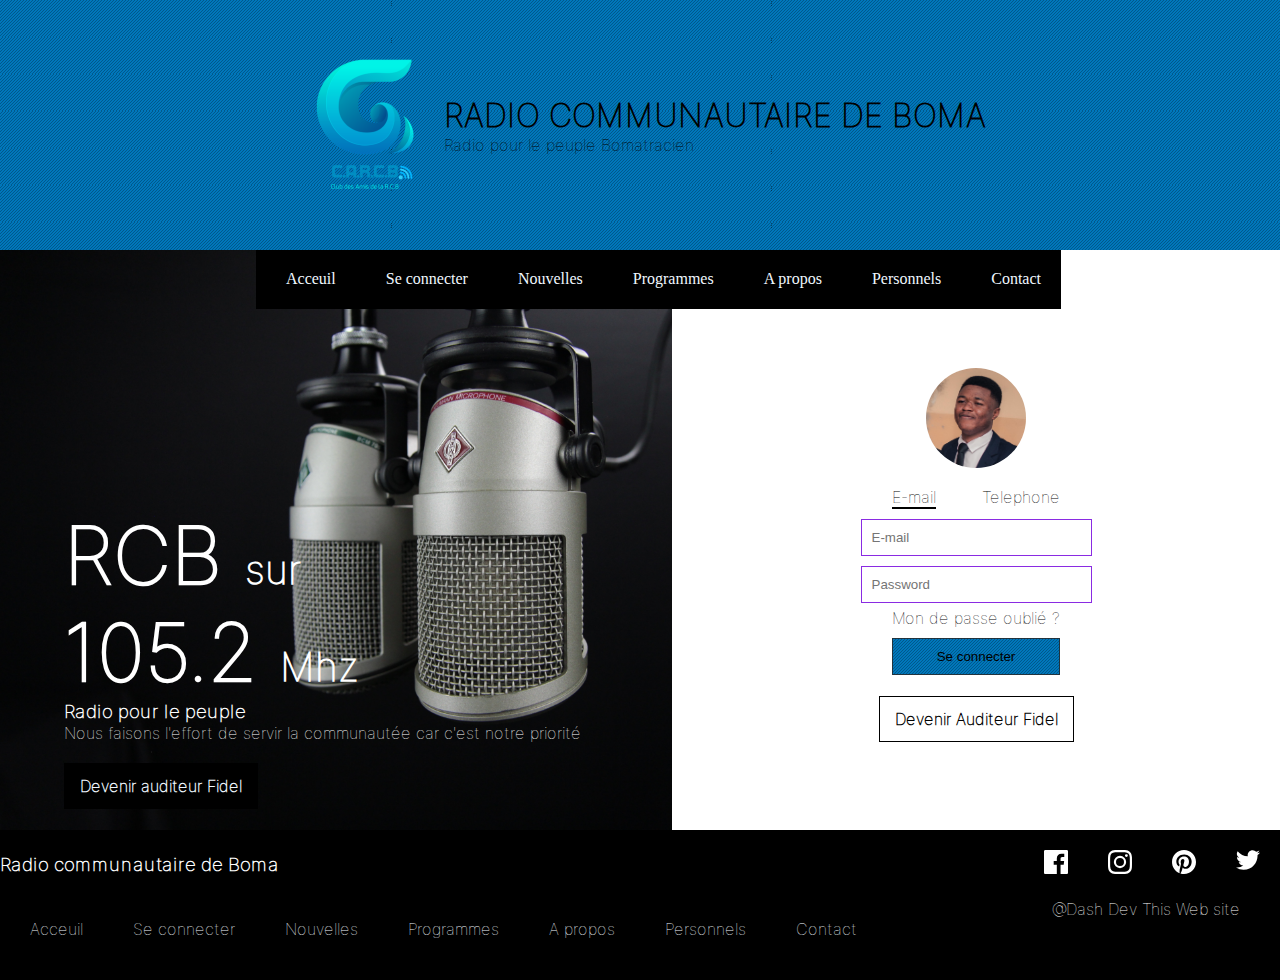
<file: login.html>
<!DOCTYPE html>
<html lang="fr">
<head>
    <meta charset="UTF-8">
    <meta http-equiv="X-UA-Compatible" content="IE=edge">
    <meta name="viewport" content="width=device-width, initial-scale=1.0">
    <link rel="stylesheet" href="styles/login.css">
    <title>RCB</title>
</head>
<body>
    <div class="bodyLogin">

        <div class="avant">
            <img src="Images/logo6_11_1292.png" width="150px" height="150px" alt="">
            <aside>
                <h1>RADIO COMMUNAUTAIRE DE BOMA</h1>
                <p>Radio pour le peuple Bomatracien</p>
            </aside>
            <div class="opening">
                <div id="open" class="open" onclick="opening() ">
                    <img src="Images/icon-hamburger.svg" alt="">
                </div>
    
            </div>
        </div>
        
        <div class="cont">
            <div id="menu" class="menu">
                
                <div class="entete">
                    <div id="close" class="close" onclick="closing()">
                        <img src="Images/icon-close.svg" alt="">
                    </div>
                    <div class="tof">
                        <img src="Images/FXYN7326.png" width="100px" height="100px" alt="">
                        <div class="user">
                            <h3>Jordache Nzita</h3>
                        </div>
                    </div>
                </div>
                <div class="navBeur">
                    <nav>
                        <ul>
                            <a href="index.html"><li>Acceuil</li></a>
                            <a href=""><li>Se connecter</li></a>
                            <a href=""><li>Nouvelles</li></a>
                            <a href=""><li>Programmes</li></a>
                            <a href=""><li>A propos</li></a>
                            <a href="personel.html"><li>Personnels</li></a>
                            <a href=""><li>Contact</li></a>
                        </ul>
                    </nav>
                </div>
                <p>La RCB est la meuilleure</p>
            </div>
            <div class="viss">
              
                <header id="header">
                    <div class="nav">
                        <nav class="navi">
                            <ul>
                                <a id="acceuil" href="index.html"><li>Acceuil</li></a>
                                <a href=""><li>Se connecter</li></a>
                                <a href=""><li>Nouvelles</li></a>
                                <a href=""><li>Programmes</li></a>
                                <a href=""><li>A propos</li></a>
                                <a href="personel.html"><li>Personnels</li></a>
                                <a href=""><li>Contact</li></a>
                            </ul>
                        </nav>
                    </div>
                </header>
                   <!-- <div class="dispoLogin"> -->
                <div id="indi" class="indi">
            
                    <h1>RCB <span class="sur">sur</span><br> 105.2 <span class="sur">Mhz</span> </h1>
                    <h3>Radio pour le peuple </h3>
                    <p>Nous faisons l'effort de servir la communautée car c'est notre priorité</p><br>
                    <a href="#email" class="dev" id="dev"  > <span id="span"> </span >Devenir auditeur Fidel  </a> 
                    
                </div> 
                <div class="contenaires">
                    <div id="connection" class="connexion">
                        <div class="connecting">
                            <div class="fontConnect">
                                <img src="Images/bg-pattern-card.svg" alt="">
                                <img id="avatarConnexion" class="img" src="Images/FXYN7326.png" width="100px" height="100px" alt="">
                                <div class="fontBlanc">
                                    <H4>Jordache Nzita</H4>
                                </div>
                            </div>
                            <p>Est ce vous ?</p>
                            <span id="confirm"> Oui c'est moi</span>
                            <span id="nonConfirm"> Non ce n'est pas moi</span>
                        </div>
                    </div>
                    <div class="form">
                        <form id="fm" action="">
                            <div class="logDiv">
                                <div class="avatarLogin">
                                    <img src="Images/FXYN7326.png" width="100px" height="100px" alt="">
                                </div>
                                <div class="choix">
                                    <span id="email">E-mail</span>
                                    <span id="telephone">Telephone</span>
                                </div>
                                <input type="tel" name="tel" id="tel" placeholder="E-mail">
                                <input type="password" name="password" id="password" placeholder="Password">
                                <p>Mon de passe oublié ?</p>
                                <button type="submit" >Se connecter</button>
                            </div>
                            <div class="inscrire">
                                <span class="ins" id="dev"><span id="span"></span> Devenir Auditeur Fidel</span>
                            </div>
                        </form>
                    </div>     
                    <div id="inscript" class="inscripAudi">

                        <div class="form">
                            <form id="fom" action="">
                                <div class="logDiv">
                                    <div class="avatarLogin" id="avatarLogin">
                                        <div class="ava">
                                            <input type="file" name="imgInscri" id="imgInscri" onchange="ajoutImage(this);">
                                            <!-- <img src="" id="imagem" width="100px" heigt="80%"/> -->
                                        </div>
                            
                                        <!-- <input type="image" src="" alt=""> -->
                                        <!-- <img src="Images/FXYN7326.png" width="100px" height="100px" alt=""> -->
                                    </div>
                                    <input type="tel" name="nom" id="nom" placeholder="Nom Complet">
                                    <input type="text" name="electronicAdress" id="electronicAdress" placeholder="E-mail ou Telephone">
                                    <!-- <input type="text" name="prenom" id="prenom" placeholder="Prenom"> -->
                                    <!-- <input type="text" name="ville" id="ville" placeholder="Ville de residence"> -->
                                    <input type="text" name="adress" id="address" placeholder="Ex:Av.matond.32 Tshutuzi.Boma">
                                    <select name="sexe" id="sexe" title="Quel est votre sexe ?">
                                        <option value="">Masculin</option>
                                        <option value="">Feminin</option>
                                    </select>
                                    <select name="trancheAge" id="trancheAge" title="Quel est votre tranche d'age ?">
                                        <option value="">< a 18 ans</option>
                                        <option value="">18 - 30 ans</option>
                                        <option value="">31 a 45 ans</option>
                                        <option value="">45 a 60 ans</option>
                                        <option value="">> a 60 ans</option>
                                    </select>
                                    <input type="password" name="password" id="password" placeholder="Password">
                                    <!-- <input type="password" name="passwordConfirm" id="passwordConfirm" placeholder="Password Confirm"> -->
                                    <span  id="submit"  >S'inscrire</span>
                                </div>
                            </form>
                        </div>               
                    </div>
                </div>
                 <!-- </div> -->
            </div>
        </div>
       <footer>
            <div class="de">
                <H3>Radio communautaire de Boma</H3>
                <div class="lien">
                   <a href=""><img src="Images/icon-facebook.svg" alt=""></a> 
                    <a href=""><img src="Images/icon-instagram.svg" alt=""></a>
                   <a href=""><img src="Images/icon-pinterest.svg" alt=""></a> 
                    <a href=""><img src="Images/icon-twitter.svg" alt=""></a>
                </div>
            </div>
            <div class="navem">
                <div class="navi">
                    <nav>
                        <ul>
                            <a href="index.html"><li>Acceuil</li></a>
                            <a href=""><li>Se connecter</li></a>
                            <a href=""><li>Nouvelles</li></a>
                            <a href=""><li>Programmes</li></a>
                            <a href=""><li>A propos</li></a>
                            <a href="personel.html"><li>Personnels</li></a>
                            <a href=""><li>Contact</li></a>
                        </ul>
                    </nav>
                </div>
                <p>@Dash Dev This Web site </p>
            </div>
       </footer> 
    </div>
   <script src="script/login.js" async></script>
</body>
</html>
</file>
<file: styles/login.css>
@font-face {
    font-family: 'Inter';
    font-style:  normal;
    font-weight: 100;
    font-display: swap;
    src: url("Inter Web/Inter-Thin.woff2?v=3.19") format("woff2"),
         url("Inter Web/Inter-Thin.woff?v=3.19") format("woff");
  }
  :root{
    --bg:url("Images/Sans\ titre.png");
    --bord: blueviolet;
    
  }
*{
    margin: 0;
    padding: 0;
    transition: 0.5s;
}
/* body{

} */
header{
    display: flex;
    justify-content: center;
    position: -webkit-sticky; /* Safari */
    position: -moz-sticky;
        position: sticky;
        top: 0;
}
.vi{
    position: relative;
    background-image: url("Images/banner.jpg");
    background-size: cover;
    background-repeat: no-repeat;
    width: 100%;
   
}
.indi{
    margin: auto;
    padding: auto;
    padding-top: 5%;
    padding-left: 5%;
    padding-bottom: 5%;
    font-family: 'Inter';
    /* position: absolute;
    top: 350px;    
    left: 340px; */
    /* z-index: 1; */
   
 /* padding: 11%; */
 /* border: 1px solid rgb(255, 0, 0); */
  

}
/* .imageP{
    z-index: -1;

} */
#dev:hover #span {
    /* background-color: blueviolet; */
    background-image: var(--bg);
    width: 100%;
    border-bottom: 1px solid white;
}
#dev:hover{
    color: white;
    border-color:  var(--bord);
    cursor: pointer;
}
#span{
    /* margin: 0; */
    position: absolute;
    top: 0;
    left: 0;
    z-index: -1;
    /* background-color: brown; */
    width: 0%;
    height: 100%;
    transition: 0.5s;
  
    /* padding: 12px 0; */

}


#dev{
    position: relative;
    z-index: 1;
    border: 1px solid black;
    display: inline-block;
    /* margin: 0 10px; */
    padding: 12px 15px;
    font-weight: bold;
    background-color: none;
    /* padding-bottom:10px ; */
}
video{
    display: flex;
    margin: auto;
    justify-content: center;
}
.indi h1{
    font-size: 5em;
    margin: 0;
    padding-bottom: 0;
    
}
.open{
    display: none;
}
.avant{
    /* background-color: blueviolet; */
    background-image: var(--bg);
    width: 100%;
    height: 250px;
    font-family: "inter";
    display: flex;
    align-items: center;
    justify-content: center;

}
ul{
    list-style-type: none;
}
.navi ul{
    display: flex;


    
}
.sur{
    font-size: 0.5em;
}
a{
    text-decoration: none;
    padding: 20px;
    padding-left: 30px;
    border-bottom: 1px solid rgb(0, 0, 0);
    background-color: rgb(0, 0, 0);
    color: aliceblue;
 
}
/* nav{
    
/* position: absolute;
left: 27%; 
} */
a:hover  {
    background-color: var(--bord);
    
    border-bottom: 1px solid white;

}

a:hover{
 
    transition: 0.9s;
    
    border-bottom: 1px solid white;

}
footer{
    height: 150px;
    background-color: black;
}
.foot{
    display: flex;
    margin: 0%;
    padding: 0%;
}
.foot p{
    font-family: "inter";
    text-align: justify;
    width: 600px;
    margin: auto;
}
.de{
    font-family: "inter";
    color: white;
    /* margin: 20px; */
    display: flex;
    flex-direction: row;
    justify-content: space-between;
    align-items: center;

}
.lien{
    display: flex;

}
.lien a{
    padding: 10px;
    margin:10px
}
.navem nav{
    left: 0px;
}
.navem{
    font-family: inter;
    margin-right: 40px;
    color: white;
    display: flex;
    justify-content: space-between;
}
/* personel */
.contenaire{
    background-image: url("Images/bg.png");
    display: flex;
    font-family: inter;
    /* width: 75%; */
    margin: auto;
    padding: 10px 15% ;
    color: white;
    position: relative;
}
.choix{
    width: 80%;
    display: flex;
    justify-content: space-between;
    /* border-bottom: 2px solid rgb(255, 255, 255);/ */
   
    margin: 5px;
}
.choix #email{
    cursor: pointer;
    border-bottom: 2px solid rgb(0, 0, 0);

    /* border-color: black; */
}
.choix #telephone{
    cursor: pointer;
    border-bottom: 2px solid rgb(255, 255, 255);

    /* border-color: black; */
}

.connexion span{
    padding: 10px;
    width: 100%;
    margin: 5px;
    border: 1px solid rgb(0, 0, 0);
    cursor: pointer;
}
.connexion{
    transition: 2s;
    z-index: 998;
    display: flex;
    flex-direction: column;
    justify-content: center;
    align-items: center;
    position: absolute;
    top: 0;
    right: 0;
    height: 100%;
    /* width: 47.5%; */
    background: rgb(0, 142, 167);
    font-family: inter;
    color: white;
    text-align: center;
    /* border: 1px solid red; */
    /* display: none; */
    width: 0;
    overflow: hidden; 
    

}
.inscripAudi{
    transition: 2s;
    z-index: 998;
    display: flex;
    flex-direction: column;
    justify-content: center;
    align-items: center;
    position: absolute;
    bottom: 0;
    right: 0;
    width: 0;
    /* border-radius: 100%; */
    /* width: 47.5%; */
    background: rgb(0, 142, 167);
    font-family: inter;
    color: white;
    text-align: center;
    /* border: 1px solid red; */
    /* display: none; */
    height: 0%;
    overflow: hidden; 
    

}
.fontConnect .img{
    position: absolute;
    top:35%;
    left: 35%;
    border-radius: 50%;
    /* border: 1px solid red; */

}
.connexion p{
    padding: 5px;
}

#confirm{
    background: var(--bg);
    
}
#nonConfirm{
    background: rgb(194, 194, 194);
}
.fontBlanc{
    display: flex;
    align-items: flex-end;
    background-color: white;
    height: 100px;
    width: 100%;
    color: rgb(48, 48, 48);
    text-align: center;
    font-family: inter;
    justify-content: center;
    padding-bottom: 10px;
    font-weight: bold;
    /* border: 1px solid red; */

}
.fontConnect{
    /* border-radius: 20px; */
    position: relative;
    display: flex;
    flex-direction: column;
    justify-content: center;
    align-items: center;
    overflow: hidden;
    /* border: 1px solid red; */
    transition: 0.7s;

   
}
.connecting{
    display: flex;
    flex-direction: column;
    justify-content: center;
    align-items: center;
    /* border: 1px solid red; */

}
.technicien,.journaliste,.directeur{
    display: flex;
    /* align-items: center; */

}
.descPersonnel{
    padding: 0 15px ;
} 
.autrPersonel{
    display: flex;
    flex-direction: column;
    justify-content: space-between;
}
.vis{
    background-image: url("Images/NOUS.jpg");
    background-size: cover;
    background-repeat: no-repeat;
    width: 100%;
    height: 550px;
}

.titlePersonal{
    padding: 20px;
    font-family: inter;
    font-weight: bold;
    text-align: center;

}
#avatarP{
    border-radius: 10px;
    /* border: 1px solid red; */
    width: 350px;
    overflow: hidden; 
    height: 130px;
}
.autrPersonel img:hover{
    filter: grayscale(100%);
    transform: scale(1.8);

}
.avatarDg{
    position: relative;
    padding-right: 30px;
}
.avatarDg:hover .spanDg{
    opacity: 1;
}
.avatarDg:hover .visibleDg{
    display: none;
}
.avatarDg:hover .descriptionDg{
    bottom: 10%;
  opacity: 1;
  cursor: pointer;
}
.spanDg{
    position: absolute;
    top: 0;
    left: 0;
    width: 100%;
    height: 100%;
    opacity: 0;
  background: linear-gradient(rgba(190, 186, 186, 0.5), rgba(5, 5, 6, 0.849));
}
.descriptionDg{
    padding: 20px;
    position: absolute;
  bottom: 0%;
     opacity: 0;
  
}
.visibleDg{
    display: none;
}
.avatarDg img{
    width: 350px;
}
/* .dev{
    padding-bottom: 70px; */
/* } */
/* /personel */
/* login */
.viss{
    display: flex;
    position: relative;
}
#header{
    position: absolute;
    top: 0;
    left:20%;
    z-index: 999;
}
#indi{
    background-image: url("Images/mobile\ personel.jpg");
    background-size: cover;
    background-repeat: no-repeat;
    /* border: 1px solid red; */
    /* width: 50%; */
    height: 260Px;
    color: white;
    padding-top: 20%;
}
form{
    display: flex;
    flex-direction: column;
    justify-content: space-between;
    align-items: center;
    width: 70%;
    margin: auto;
    height: 100%;
    font-family: inter;
    /* border: 1px solid red; */

}
.logDiv{
    display: flex;
    flex-direction: column;
    /* justify-content: space-between; */
    align-items: center;
    height: 100%;
    padding-top: 20%;
    /* border: 1px solid red; */

}
.form{
    /* background-image: url("Images/Sans\ titre.png"); */
    width: 70%;
    margin: auto;
    /* border: 1px solid red; */
    height: 80%;
    border-radius: 12px;


}
/* input[type="file" i] {
    appearance: none;
    background-color: initial;
    cursor: default;
    align-items: baseline;
    color: inherit;
    text-overflow: ellipsis;
    white-space: pre;
    text-align: start !important;
    padding: initial;
    border: initial;
    overflow: hidden !important;
} */

#imagem{
    position: absolute;
    top: 0;
    z-index: 999;
}
#imgInscri{
    width: 150px;
    height: 80%;
    border-radius: 50%;
    border: none;
    cursor: pointer;


}
#imagem{
    width: 100px;
    height: 100%;
    border-radius: 50%;
    border: none;
    cursor: pointer;
}
form .ava{
    position: relative;
    background-image: url("Images/img.PNG");
    background-repeat: no-repeat;
    background-size: cover;
    cursor: pointer;
    display: flex;
    align-items: center;
    border-radius: 50%;
    margin-top: -30%;
    /* margin-bottom: 10%; */
    width: 100px;
    height: 100px;
}
form img{
    border-radius: 50%;
    margin-bottom: 10%;
}
form input,select{
    padding: 10px;
    margin: 5px;
    width: 100%;
    border: 1px solid var(--bord);
}
select{
    width: 110%;

}
#submit{
    cursor: pointer;
    margin-top: 10px;
    padding: 10px;
    border: 1px solid rgba(40, 40, 40, 0.83);
    background: var(--bg);
    width: 80%;
}
form button{
    margin-top: 10px;
    padding: 10px;
    border: 1px solid rgba(40, 40, 40, 0.83);
    background: var(--bg);
    width: 80%;
   
}
form button:hover{
    transition: 0.6s;
    background: linear-gradient(rgba(255, 255, 255, 0.849),rgba(5, 5, 6, 0.849) );
    
}
.inscrire{
    padding-bottom: 30px;
}
.contenaires{
    position: relative;
    width: 50%;
    /* border: 1px solid rgb(0, 255, 47); */
    display: flex;
    align-items: center;

}
.ins{
    background-color: white;
}
/* /login */
@media screen and (max-width: 1024px) {
    .contenaires{
        width: 100%;
         }
   
    .vi{
        background-image: url("Images/mobile.jpg");
        background-size: cover;
        background-repeat: no-repeat;
        width: 100%;
       
    }
    .indi{
        color: rgb(255, 255, 255) ;
        
       
    }
    .indi h1{
        font-size: 3em;
       
        
    }
    .sur{
        font-size: 0.3em;
    }
    h3{
        font-size: 1em;
    }
    .foot{
        display: flex;
        flex-direction: column;
        margin: auto;
        padding: 0%;
    }
    header ,.nav{
        display: none;
    }
    .foot p{
        font-family: "inter";
        text-align: justify;
        width: 95%;
        margin: auto;
    }
    .de{
        flex-direction: column;
        justify-content: space-between;
        
    }
    .navem > p{
        width: 100%;
        text-align: center;
    }
    .avant{
        height: 150px;
        
    }
    .avant img{
        width: 90px;
        height: 90px;
    }
    .avant h1{
        font-size: large;
    }
    .foot p{
        margin: 0 2.5%;
    }
    .foot video{
        width: 100%;
        margin: 0;
        padding: 0;
    }
    #dev{
    background: var(--bg);

    }
    .open{
        display: block;
    }
    .navi{
        display: none;
    }
    .contenaire{
        display: flex;
        justify-content: center;
        align-items: center;
        flex-direction: column;
        font-family: inter;
        /* width: 75%; */
        margin: auto;
        padding: 10px;
        color: white;

    }
    .avatarDg{
        padding: 0%;
    }
    .technicien,.journaliste,.directeur{
        display: flex;
        flex-direction: column;
        /* align-items: center; */
    
    }
    .descPersonnel{
        padding: 0;
    } 
    .dg{
        width: 100%;
    }
    .titlePersonal{
        margin: 0;
    }
    .avatarDg{
        width: auto;
        margin: auto;
        padding-right: 0;
    }
    #avatarP{
        border: 1px solid rgb(16, 15, 15);
        width: 130px;
    }
    .visibleDg{
        display: block;
    }
    .vis{
        background-image: url("Images/mobile\ personel.jpg");
        color: white;
    }
    .avatarDg img{
        width: 100%;
    }
    .viss{
        display: flex;
        flex-direction: column;
    }
    .viss{
        display: flex;
        flex-direction: column;
    }
    .indi{
        width: 95%;
        margin: 0;
    }
    .logDiv{
        padding-bottom: 60%;
    }
}
/* menu */
.opening{
    display: flex;
    align-items: flex-end;
    height: 100%;
    /* position: relative;
    top: 10%;
    right: 0; */
}
.open img{
    width: 20px;
    height: 20px;
    padding: 10px;
}
.body{
    background-image: url("Images/bg.png");

}
.cont{
    position: relative;
}
.menu{

    position: absolute;
    top: 0;
    left: -80%;
    z-index: 2;
    color: black;
    background-color: white;
    width: 80%;
    transition: 0.5s;
}
.navBeur ul a{
    width: auto;
    padding: 0;
    margin: 0;
    
}
.navBeur ul a li{
    color: black;
    padding: 10px;
    padding-left: 20px;
}
.entete{
   
    background-image: url("Images/bg-pattern-card.svg");
    height: 150px;
}
.tof{
    display: flex;
    align-items: center;
    justify-content: space-around;
}
.entete .tof img{
    border-radius: 50%;
    border: 1px solid white ;
}
.menu p{
    padding: 10px;
    margin-top: 50px;
    text-align: center;
}
.close{
    position: relative;
    top: 7px;
    right: 0;
    left: 90%;
    
    /* margin: 10px; */
}
@media screen and (min-width: 1024px) {
    .indi{
        width: 50%;
    }
}
</file>
